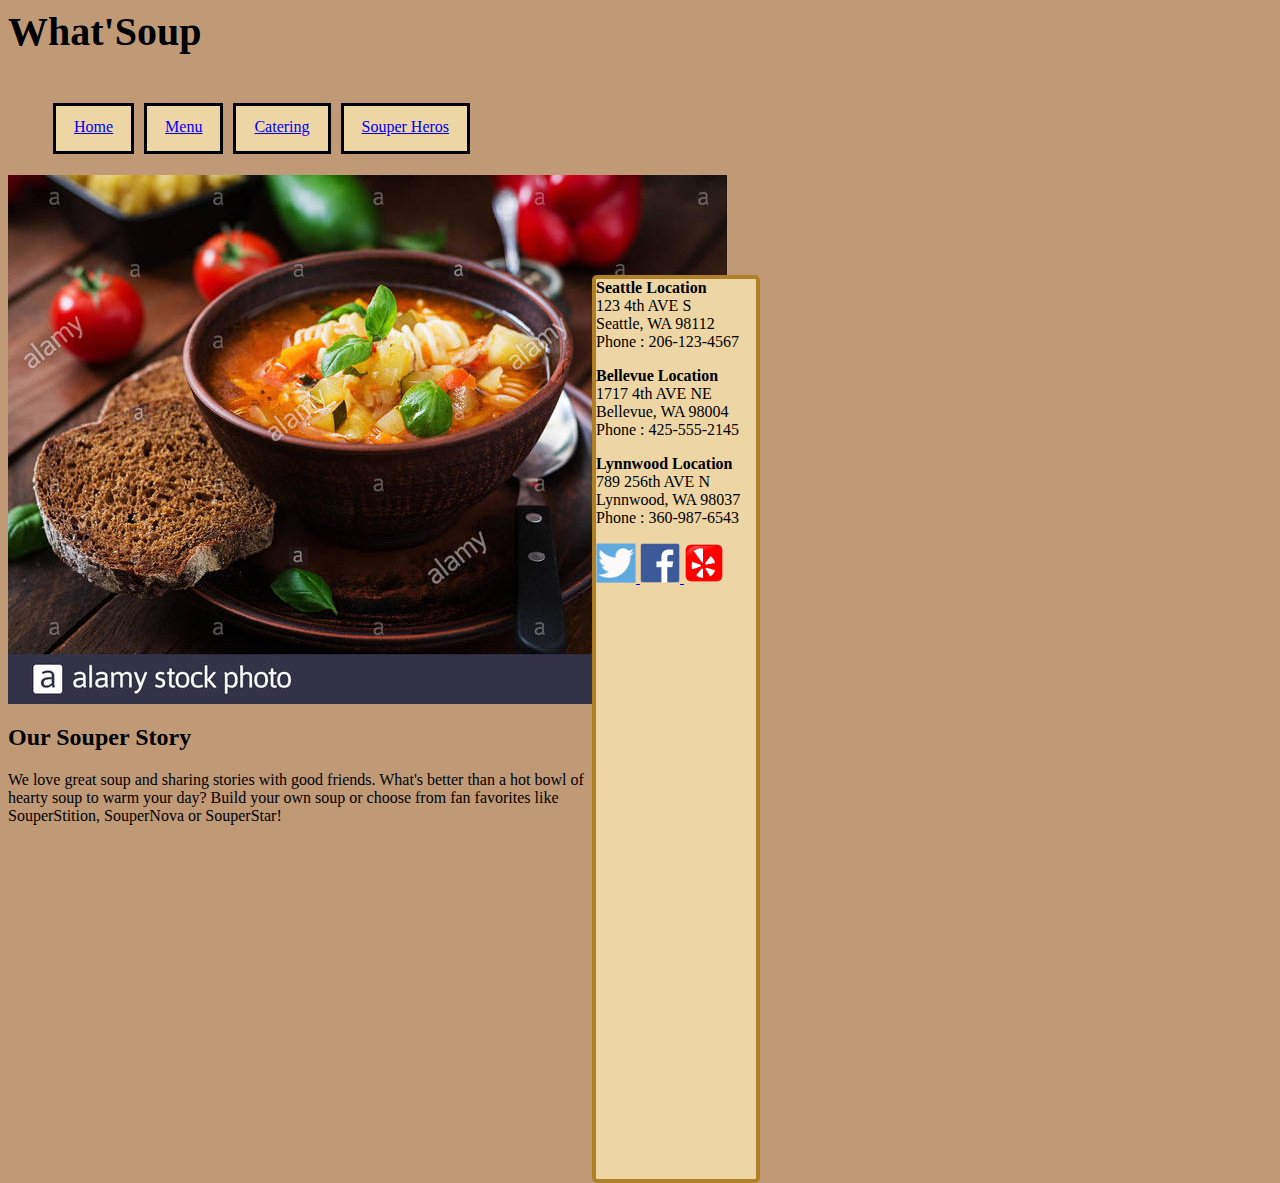
<file: index.html>
<html>
  <head>
    <title>What&#39;Soup?</title>
    <link href="index.css" type="text/css" rel="stylesheet">
  </head>
  <body>
    <header>
      <h1>What&#39;Soup</h1>
    </header>
    <nav>
      <ul>
        <li>
          <a href="index.html">Home</a>
        </li>
        <li>
          <a href="Menu.html">Menu</a>
        </li>
        <li>
          <a href="Catering.html">Catering</a>
        </li>
        <li>
          <a href="Souper Heros.html">Souper Heros</a>
      </ul>
    </nav>
    <section>
        <img src="minestrone-italian-vegetable-soup-with-pasta-on-wooden-table-h6fkae_720.jpg">
      <div>
        <h2>Our Souper Story</h2>
        <p>We love great soup and sharing stories with good friends.  What&#39;s better than a hot bowl of hearty soup to warm your day?  Build your own soup or choose from fan favorites like SouperStition, SouperNova or SouperStar!</p>
      </div>
    </section>
    <aside>
      <article>
        <b>Seattle Location</b>
        <br>
        123 4th AVE S
        <br>
        Seattle, WA 98112
        <br>
        Phone : 206-123-4567
      </article>
      <p></p>
      <article>
        <b>Bellevue Location</b>
        <br>
        1717  4th AVE NE
        <br>
        Bellevue, WA 98004
        <br>
        Phone : 425-555-2145
      </article>
      <p></p>
      <article>
        <b>Lynnwood Location</b>
        <br>
        789  256th AVE N
        <br>
        Lynnwood, WA 98037
        <br>
        Phone : 360-987-6543
      </article>
      <!-- Open Table Reservations -->
      <!-- Social Media Buttons -->
      <p></p>
      <a href="https://twitter.com/_whatsoup">
        <img src="twitter.png" alt="HTML5 Icon" style="width:40px;height:40px;">
      </a>
      <a href="https://www.facebook.com/whatsoupseattle/">
        <img src="facebook.png" alt="HTML5 Icon" style="width:40px;height:40px;">
      </a>
      <a href="https://www.yelp.com">
        <img src="yelp.png" alt="HTML5 Icon" style="width:40px;height:40px;">
      </a>
    </aside>
    </body>
</html>
</file>
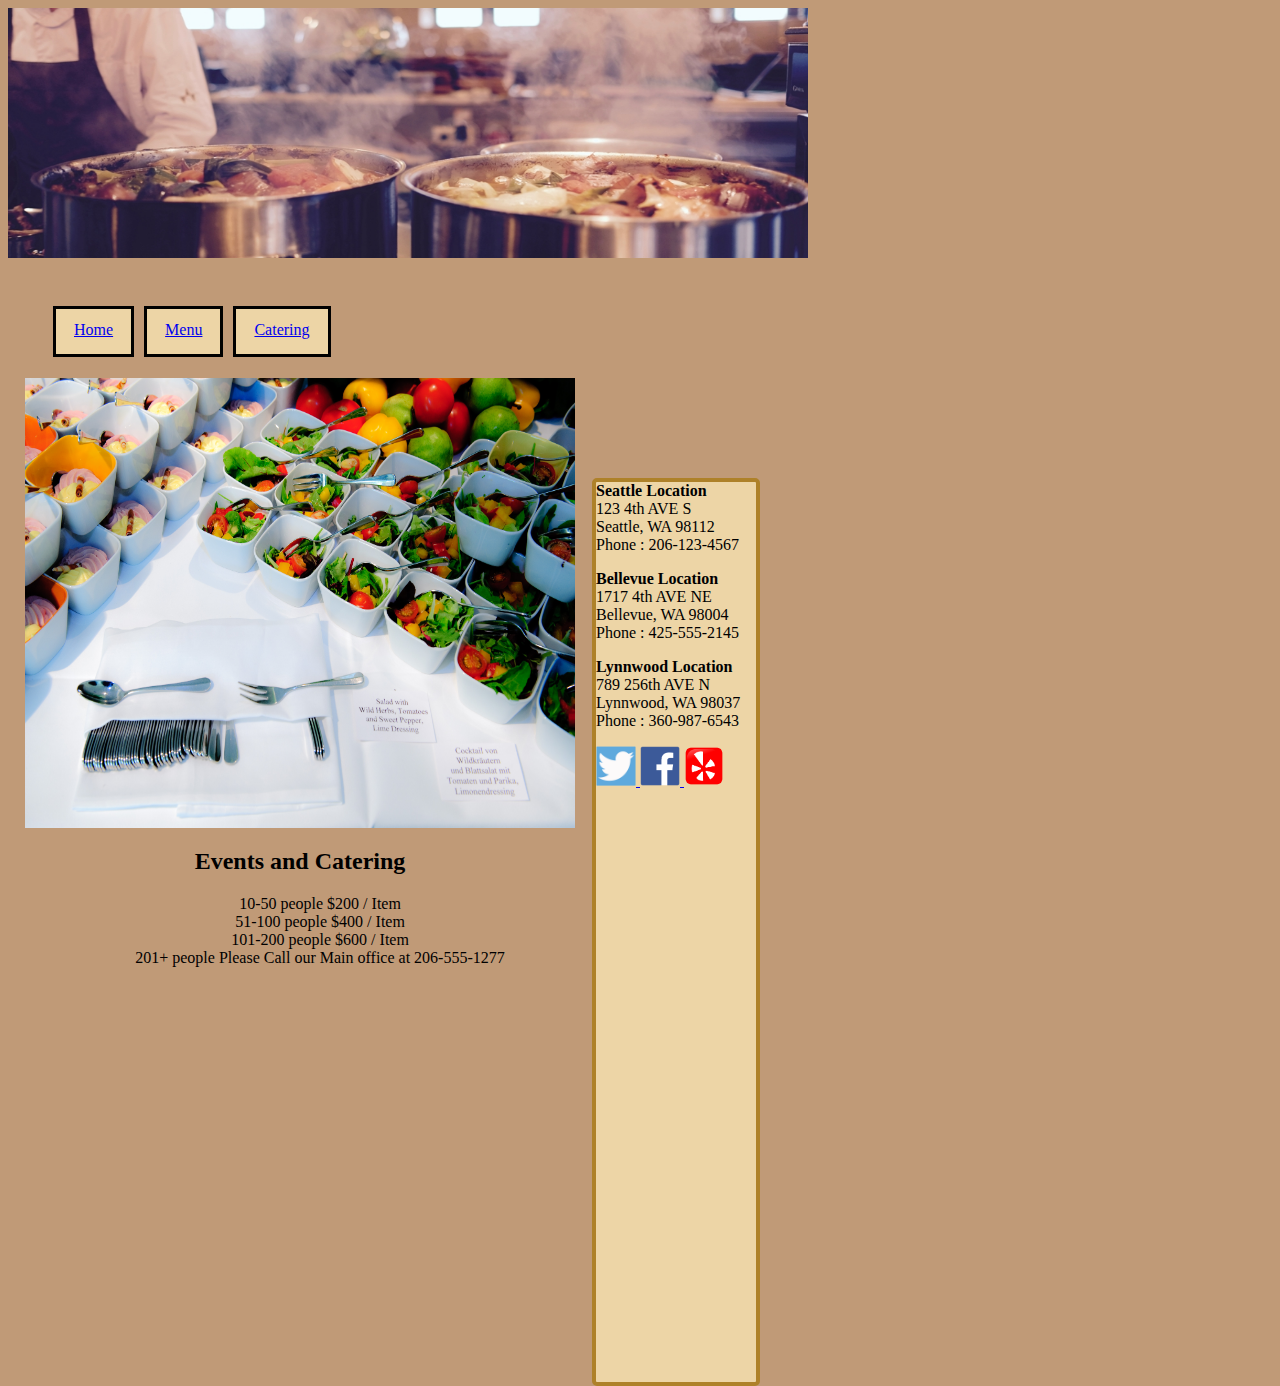
<file: catering.html>
<html>
<title>What'Soup? Catering and Events</title>
<body>

<header>
  <link rel="stylesheet" href="index.css" type="text/css">
  <h1><img src="headerpic.jpg" style="height:250px;width:800px"><h1>
</header>
<nav>
  <ul>
    <li><a href="index.html">Home</a></li>
    <li><a href="menu.html">Menu</a></li>
    <li><a href="catering.html">Catering</a></li>
  </ul>
</nav>
<br>
<section>
  <center><img src="catering.jpg" alt="HTML5 Icon" style="height:450px;width:550px;"></center>
  <article>
    <center><h2>Events and Catering</h2>
      <ul style="list-style-type:none">
        <li>10-50 people $200 / Item</li>
        <li>51-100 people $400 / Item</li>
        <li>101-200 people $600 / Item</li>
        <li>201+ people Please Call our Main office at 206-555-1277</li>
    </article>

</section>
<aside>
  <article>
  <b>Seattle Location</b>
  <br>
  123 4th AVE S
  <br>
  Seattle, WA 98112
  <br>
  Phone : 206-123-4567
</article>
<p></p>
<article>
  <b>Bellevue Location</b>
  <br>
  1717  4th AVE NE
  <br>
  Bellevue, WA 98004
  <br>
  Phone : 425-555-2145
</article>
<p></p>
<article>
  <b>Lynnwood Location</b>
  <br>
  789  256th AVE N
  <br>
  Lynnwood, WA 98037
  <br>
  Phone : 360-987-6543
</article>
  <!-- Open Table Reservations -->
  <!-- Social Media Buttons -->
  <p></p>
  <a href="https://twitter.com/_whatsoup">
    <img src="twitter.png" alt="HTML5 Icon" style="width:40px;height:40px;">
  </a>
  <a href="https://www.facebook.com/whatsoupseattle/">
    <img src="facebook.png" alt="HTML5 Icon" style="width:40px;height:40px;">
  </a>
  <a href="https://www.yelp.com">
    <img src="yelp.png" alt="HTML5 Icon" style="width:40px;height:40px;">
  </a>
</aside>
<footer>
</footer>
</body>
</html>
</file>
<file: index.css>
/* Note to students: Some properties are given to you to fill out,
others you can modify as they stand, and if you have time,
there are definitely some properties you should add!*/

    html {
      height: 100%;
    }
    body {
       width: 800px;
       height: 100%;
       background-color: #c09a77;
    }

    header {
        background-color: #c09a77;
        padding:
        margin: ;
        font-size: 20px;
        display: block;
    }
    nav {
        background-color: #c09a77;
        float: left;
        width: 100%;
    }
    nav ul {
        padding: ;
        float: left;
        border-bottom: ;
        list-style-type: none;
    }
    nav li {
        float: left;
        padding: 5px;

    }
    nav li a {
        display: block;
        height: 25px;
        padding: 12px 18px 8px 18px;
        vertical-align: middle;
        background-color: #edd5a6;
        border: 3px solid black;
    }
    a {
        color: ;
    }
    section {
        width: 73%;
        display: inline-block;
        float: left;
    }
    aside {
      border: 4px  solid #ae8129 ;
      border-radius: 5px;
      background-color:#edd5a6 ;
      position: relative;
      width: 20%;
      top: 100px;
      display: inline-block;
      background-color:;
      padding:;
      min-height: 100%;

    }
    aside ul {
        list-style-type: none;
    }
    footer {
        width: 790px;
        background-color:;
        color:;
        clear: both;
        display: block;
    }
</file>
